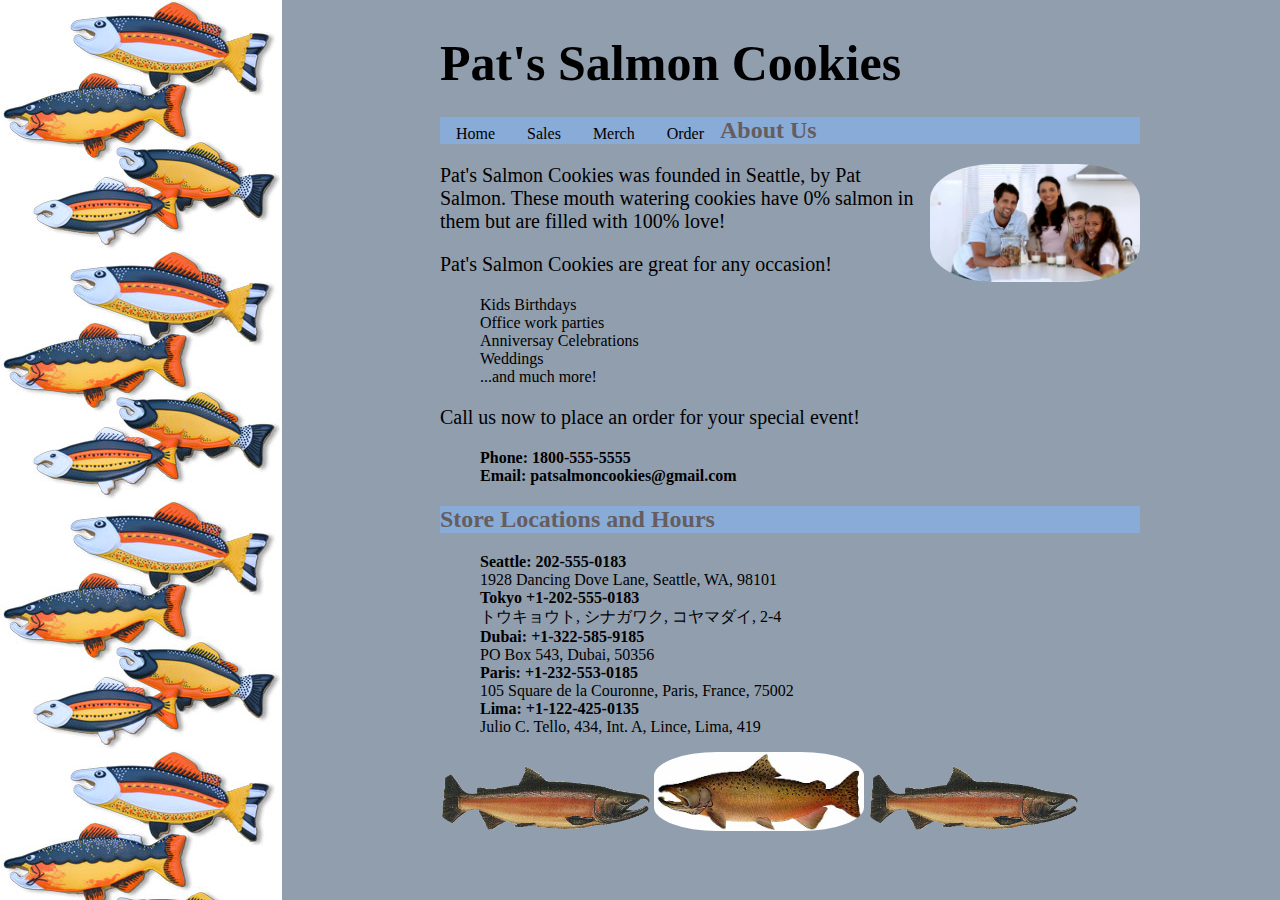
<file: index.html>
<!DOCTYPE html>
<html lang="en">
<head>
  <meta charset="UTF-8">
  <meta name="viewport" content="width=device-width, initial-scale=1.0">
  <meta http-equiv="X-UA-Compatible" content="ie=edge">
  <title>Pat's Salmon Cookies</title>
 
  <link rel="stylesheet" href="index.css">
  <link href="https://fonts.googleapis.com/css?family=Barriecito|Calligraffitti|Gloria+Hallelujah|Handlee|Homemade+Apple|Indie+Flower|Nanum+Pen+Script&display=swap" rel="stylesheet">
</head>
    <body>

        <main id="content">
            <header id="salmoncookies_header">
                <h1> Pat's Salmon Cookies</h1>
            
                <nav>
                  <li><a href="index.html">Home</a></li>
                  <li><a href="Sales.html">Sales</a></li>
                  <li><a href="merchandise .html">Merch</a></li>
                  <li><a href="aboutus.html">Order</a></li>
                </nav>

                
            </header>

            <section id="about"><h2>About Us</h2>
               <p> <img id="fampic" src="pictures/family.jpg"> Pat's Salmon Cookies was founded in Seattle,  by Pat  Salmon. These mouth watering cookies have 0% salmon in them but are filled with 100% love!</p>
               <p>Pat's Salmon Cookies are great for any occasion!</p>
               <ul>
                 <li>Kids Birthdays</li>
                 <li>Office work parties</li>
                 <li>Anniversay Celebrations</li>
                 <li>Weddings</li>
                 <li>...and much more!</li>
               </ul>
               <p>Call us now to place an order for your special event!</p>
               <ul>
                <li><strong>Phone: 1800-555-5555</strong></li>
                <li><strong>Email: patsalmoncookies@gmail.com</strong> </li>
            </ul>
               </p>
            </section>
            <section id="hours">
               <h2>Store Locations and Hours</h2>
               
              <ul>
                    <li><strong>Seattle: 202-555-0183 </strong></li>
                    <li>1928  Dancing Dove Lane, Seattle, WA, 98101</li>
                    <li><strong>Tokyo +1-202-555-0183</strong></li>
                    <li>トウキョウト, シナガワク, コヤマダイ, 2-4</li>
                    <li><strong>Dubai: +1-322-585-9185</strong></li>
                    <li>PO Box 543, Dubai, 50356</li>
                    <li><strong> Paris: +1-232-553-0185</strong></li>
                    <li>105  Square de la Couronne, Paris, France, 75002</li>
                    <li><strong> Lima: +1-122-425-0135</strong></li>
                    <li>Julio C. Tello, 434, Int. A, Lince, Lima, 419 </li>
              </ul>
                 
           </section>
           <img src="pictures/salmon.png"> 
           <img src="pictures/chinook.jpg">
           <img src="pictures/salmon.png"> 
        </main>
        
        
     <script src="app.js"></script>   
    </body>
</html>
</file>
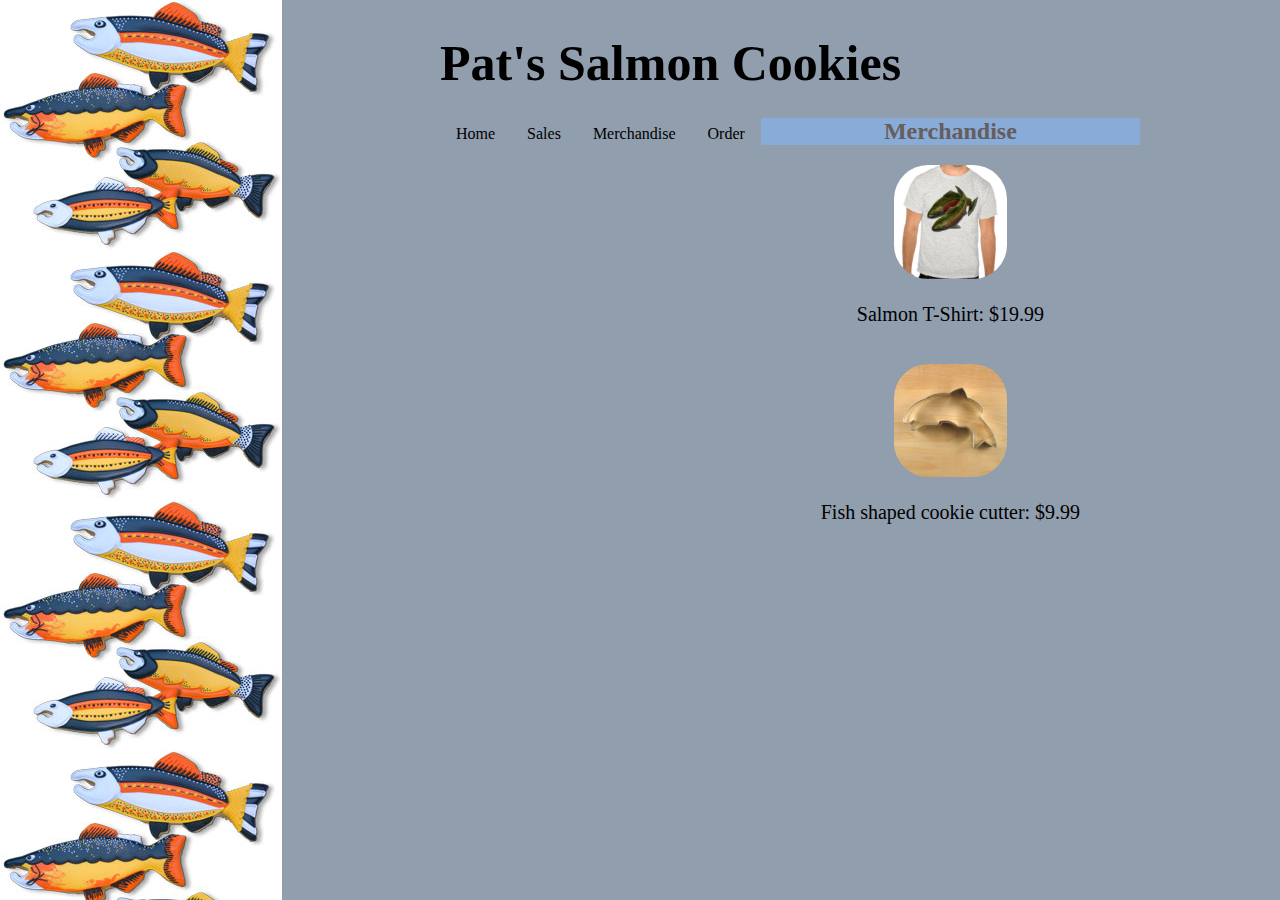
<file: aboutus.html>
<!DOCTYPE html>
<html lang="en">
<head>
  <meta charset="UTF-8">
  <meta name="viewport" content="width=device-width, initial-scale=1.0">
  <meta http-equiv="X-UA-Compatible" content="ie=edge">
  <title>Pat's Salmon Cookies</title>
  <link rel="stylesheet" href="index.css">
  <link rel="stylesheet" href="index.css">
  <link href="https://fonts.googleapis.com/css?family=Barriecito|Calligraffitti|Gloria+Hallelujah|Handlee|Homemade+Apple|Indie+Flower|Nanum+Pen+Script&display=swap" rel="stylesheet">
</head>
    <body>

        <main id="content">
            <header id="salmoncookies_header">
                <h1> Pat's Salmon Cookies</h1>
                
                <nav>
                  <li><a href="index.html">Home</a></li>
                  <li><a href="Sales.html">Sales</a></li>
                  <li><a href="merchandise .html">Merchandise</a></li>
                  <li><a href="aboutus.html">Order</a></li>
                </nav>
            </header>

            <section id="merchandise"><h2>Merchandise</h2>
               <img src="pictures/shirt.jpg">
               <p>Salmon T-Shirt: $19.99</p>
              
              <br>      
              <img src="pictures/cutter.jpeg">
              <p>Fish shaped cookie cutter: $9.99</p>      
            </section>
        </main>
        
        <script src="app.js"></script>
        
    </body>
</html>
</file>
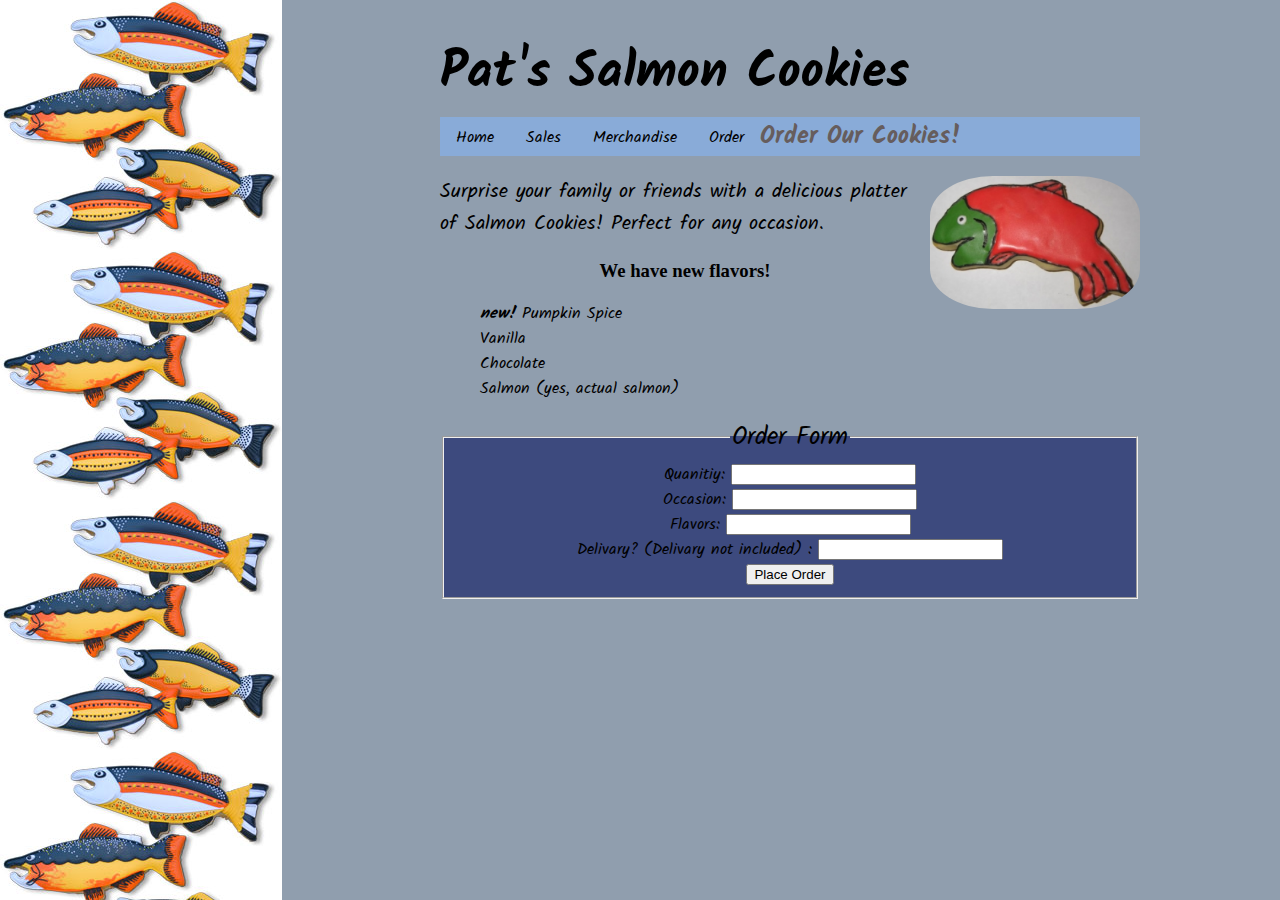
<file: merchandise .html>
<!DOCTYPE html>
<html lang="en">
<head>
  <meta charset="UTF-8">
  <meta name="viewport" content="width=device-width, initial-scale=1.0">
  <meta http-equiv="X-UA-Compatible" content="ie=edge">
  <title>Pat's Salmon Cookies</title>
  <link rel="stylesheet" href="index.css">
  <link rel="stylesheet" href="index.css">
  <link rel="preconnect" href="https://fonts.googleapis.com">
<link rel="preconnect" href="https://fonts.gstatic.com" crossorigin>
<link href="https://fonts.googleapis.com/css2?family=Kalam&display=swap" rel="stylesheet">
</head>
    <body>

        <main id="content">
            <header id="salmoncookies_header">
                <h1> Pat's Salmon Cookies</h1>
               
                <nav>
                  <li><a href="index.html">Home</a></li>
                  <li><a href="Sales.html">Sales</a></li>
                  <li><a href="merchandise .html">Merchandise</a></li>
                  <li><a href="aboutus.html">Order</a></li>
                </nav>
            
            </header>

            <section id="about"><h2>Order Our Cookies!</h2>
                  <img id="cookiepic" src="pictures/frosted-cookie.jpg"> 
                  <p id="orderp"> Surprise your family or friends with a delicious platter of Salmon Cookies! Perfect for any occasion.
                    
                  </p>
              <h3>We have new flavors!</h3>
                  <ul>
                    <li><em><strong>new!</strong></em> Pumpkin Spice</li>
                    <li>Vanilla</li>
                    <li>Chocolate</li>
                    
                    <li>Salmon (yes, actual salmon)</li>
                  </ul>

              <form id="orderForm">
                  <fieldset>
                    <legend>Order Form</legend>
                  <div>
                    <label>Quanitiy:</label>
                    <input  type="text"/>
                  </div>
                  <div>
                    <label>Occasion:</label>
                    <input type="text"/>
                  </div>  
                    <label>Flavors:</label>
                    <input  type="text"/>
                  <div>
                    <label>Delivary? (Delivary not included) :</label>
                    <input type="text"/>
                  </div>
                    <button>Place Order</button>
                  </fieldset>
              </form>
            
              </section>
        </main>
        
        
        
    </body>
</html>
</file>
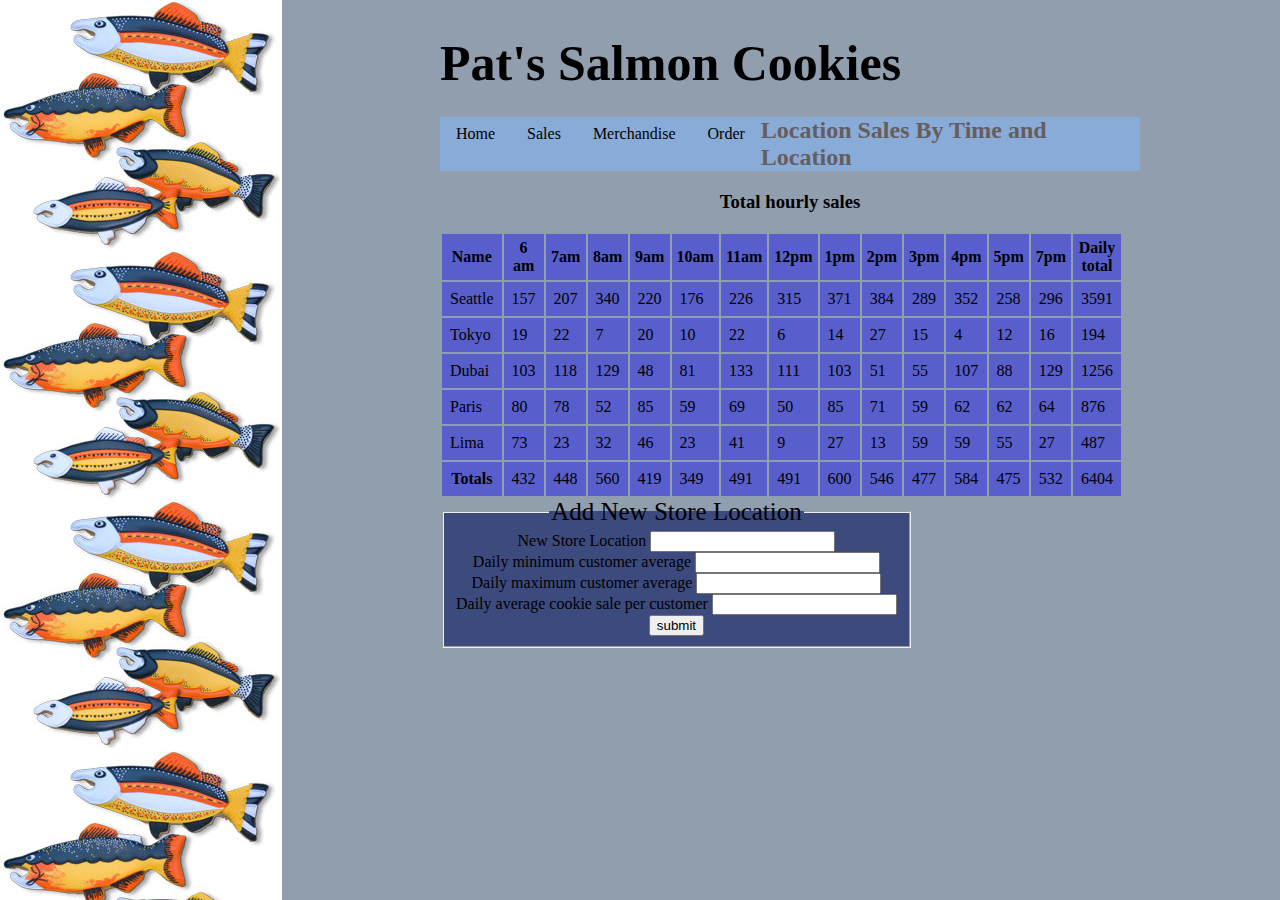
<file: Sales.html>
<!DOCTYPE html>
<html lang="en">

<head>
  <meta charset="UTF-8">
  <meta name="viewport" content="width=device-width, initial-scale=1.0">
  <meta http-equiv="X-UA-Compatible" content="ie=edge">
  <title>Pat's Salmon Cookies</title>
  <link rel="stylesheet" href="index.css">
  <link
    href="https://fonts.googleapis.com/css?family=Barriecito%7CCalligraffitti%7CGloria+Hallelujah%7CHandlee%7CHomemade+Apple%7CIndie+Flower%7CNanum+Pen+Script&display=swap"
    rel="stylesheet">
</head>
<main>

  <body>
    <main id="content">
      <header id="salmoncookies_header">
        <h1>Pat's Salmon Cookies</h1>
        <nav>
          <li><a href="index.html">Home</a></li>
          <li><a href="Sales.html">Sales</a></li>
          <li><a href="merchandise .html">Merchandise</a></li>
          <li><a href="aboutus.html">Order</a></li>
        </nav>
      </header>
      <h2>Location Sales By Time and Location</h2>



      
      <div id="div-bar"><h3>Total hourly sales</h3></div>
      <div id='result'></div>

      <main>
       
        
      <form id="locationNameForm">
        <fieldset>
          <legend>Add New Store Location</legend>
          <div>
            <label>New Store Location</label>
            <input name="locationName" type="text" />
          </div>
          <div>
            <label>Daily minimum customer average</label>
            <input name="minCustmer" type="text" />
          </div>
          <label>Daily maximum customer average</label>
          <input name="maxCustmer" type="text" />
          <div>
            <label>Daily average cookie sale per customer</label>
            <input name="avgCoockies" type="text" />
          </div>
          <button type="submit">submit</button>
        </fieldset>
      </form>
      </section>

    </main>

    <script src='app.js'></script>
  </body>

</html>
</file>
<file: index.css>
body {
  background-image: url("pictures/fish.jpg");
  background-repeat: repeat-y;
  width: 1000px;
  align-content: center;
  margin: auto;
 background-color: #02234670;
}




#content {
  margin: auto;
  width: 70%;
  align-content:center;
  float: right;
}

#result{

  margin: auto;
  width: 70%;
  align-content: center;
 float: left;
}



li {
  font-family: 'Kalam', cursive;
}

li a:hover {
  background-color: #a12cbea6;
  color: rgba(245, 245, 245, 0.685);
  
}

h1 {
  
  height: 50px;
  font-size: 50px;
  font-family: 'Kalam', cursive;
  
}

h2 {
    background-color: #85b3f0a4;
    color: rgb(102, 93, 93);
    font-family: 'Kalam', cursive;
    margin-top: 1px;
}

h3 {
  
  text-align: center;
}

p {
  font-family: 'Kalam', cursive;
 font-size: 20px;
}

ul {
  list-style-type: none;
}#content {
  margin: auto;
  width: 70%;
  align-content: center;
}

img{
  
  max-width: 30%;
  height: auto;
  border-radius: 30%;
  position: center;
  top: 75px;
  right: 30px;
}

#addLocationForm {
  float: left;
}

#locationSalesLists {
  background-color: white;
}

#fampic {
  float: right;
}

#merchandise  {
  align-content: center;
}

#cookiepic {
  float: right;
}
#orderP {
  float: right;
}

#hours {
  align-content: center;
}

#orderForm {
  align-items: center;
}
nav {
    list-style-type: none;
    background-color: #062e5893;
    font-family: 'Kalam', cursive;
  }
  
  li a {
    list-style-type: none;
    float: left;
    display: block;
    color: rgba(233, 17, 17, 0.623);
    padding: 8px 16px;
    text-decoration: none;
    
  }
  
  #merchandise {
    text-align: center;
  }
  
  fieldset {
    text-align: center;
    font-family: 'Kalam', cursive;
    background-color: #4864e2a1;
    
  }
  
  
  tr {
   
    background-color: #1c2e5e83;
  }
  
  th {
    padding: 5px;
  }
  
  td {
    padding: 8px;
  }#content {
    margin: auto;
    width: 70%;
    align-content: center;
  }
  
  img{
    
    max-width: 30%;
    height: auto;
    border-radius: 30%;
    position: center;
    top: 75px;
    right: 30px;
  }
  
  #locationNameForm {
    float: left;
  }
  
  #locationSalesLists {
    background-color: rgba(88, 113, 221, 0.562);
  }
  
  #fampic {
    float: right;
  }
  
  
  
  #cookiepic {
    float: right;
  }
  #orderP {
    float: right;
  }
  
  #hours {
    align-content: center;
  }
  
  #orderForm {
    align-items: center;
  }nav {
    list-style-type: none;
    background-color: #2f157777;
    font-family: 'Kalam', cursive;
  }
  
  li a {
    list-style-type: none;
    float: left;
    display: block;
    color: rgb(0, 0, 0);
    padding: 8px 16px;
    text-decoration: none;
    font-family: 'Kalam', cursive;
  }
  
 
  fieldset {
    text-align: center;
    font-family: 'Kalam', cursive;
    background-color: #121f66a8;
    
  }
  
  
  legend {
    font-size: 25px;
  }
  
  tr {
   
    background-color: #383adfa1;
  }
  
  th {
    padding: 5px;
  }
  
  td {
    padding: 8px;
  }
</file>
